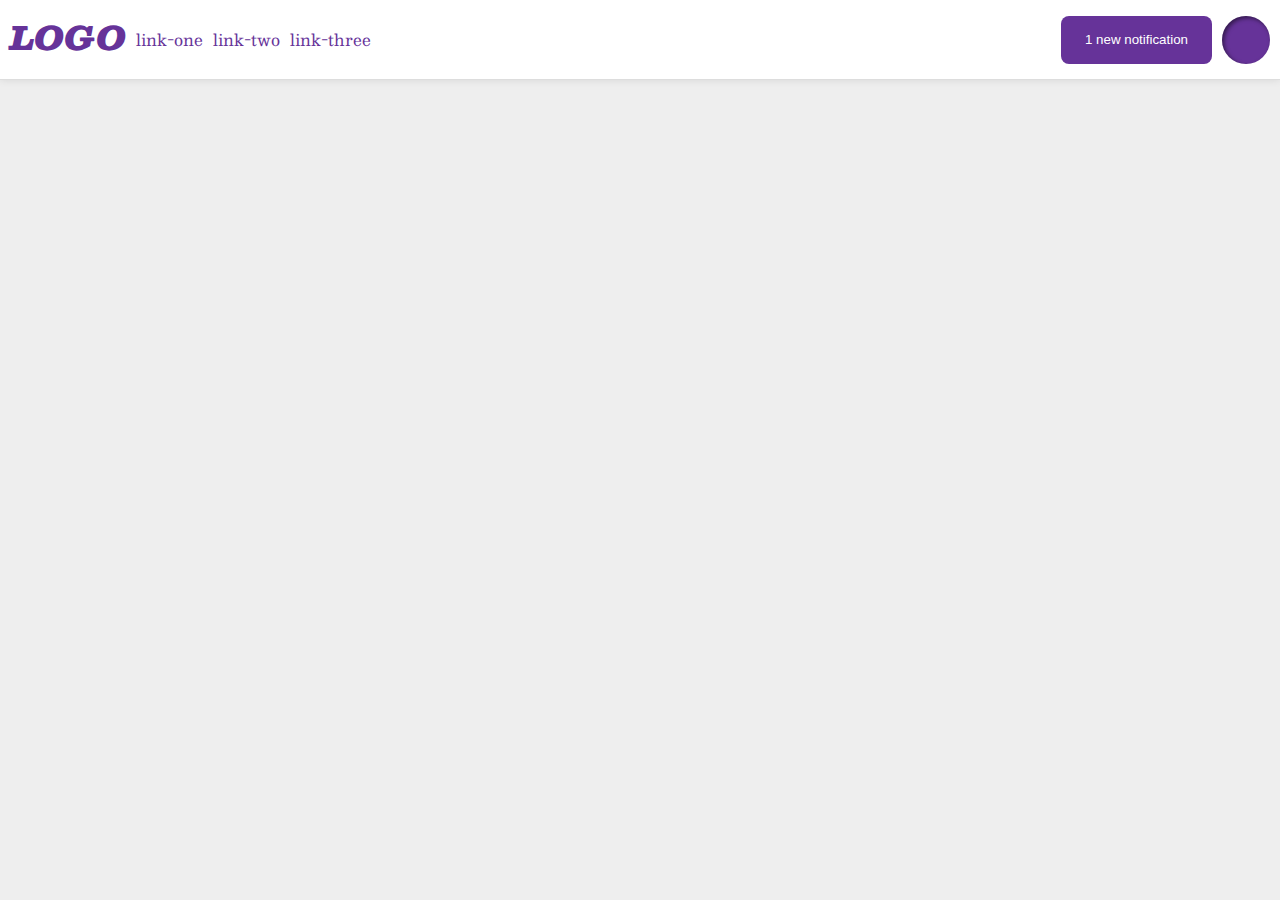
<file: foundations/flex/03-flex-header-2/index.html>
<!DOCTYPE html>
<html lang="en">
  <head>
    <meta charset="UTF-8">
    <meta http-equiv="X-UA-Compatible" content="IE=edge">
    <meta name="viewport" content="width=device-width, initial-scale=1.0">
    <title>Flex Header 2</title>
    <link rel="stylesheet" href="style.css">
  </head>
  <body>
    <div class="header">
      <div class="nav-left">
        <div class="logo">
          LOGO
        </div>
        <ul class="links">
          <li><a href="https://google.com">link-one</a></li>
          <li><a href="https://google.com">link-two</a></li>
          <li><a href="https://google.com">link-three</a></li>
        </ul>
      </div>
      <div class="nav-right">
        <button class="notifications">
          1 new notification
        </button>
        <div class="profile-image"></div>
      </div>
    </div>
  </body>
</html>
</file>
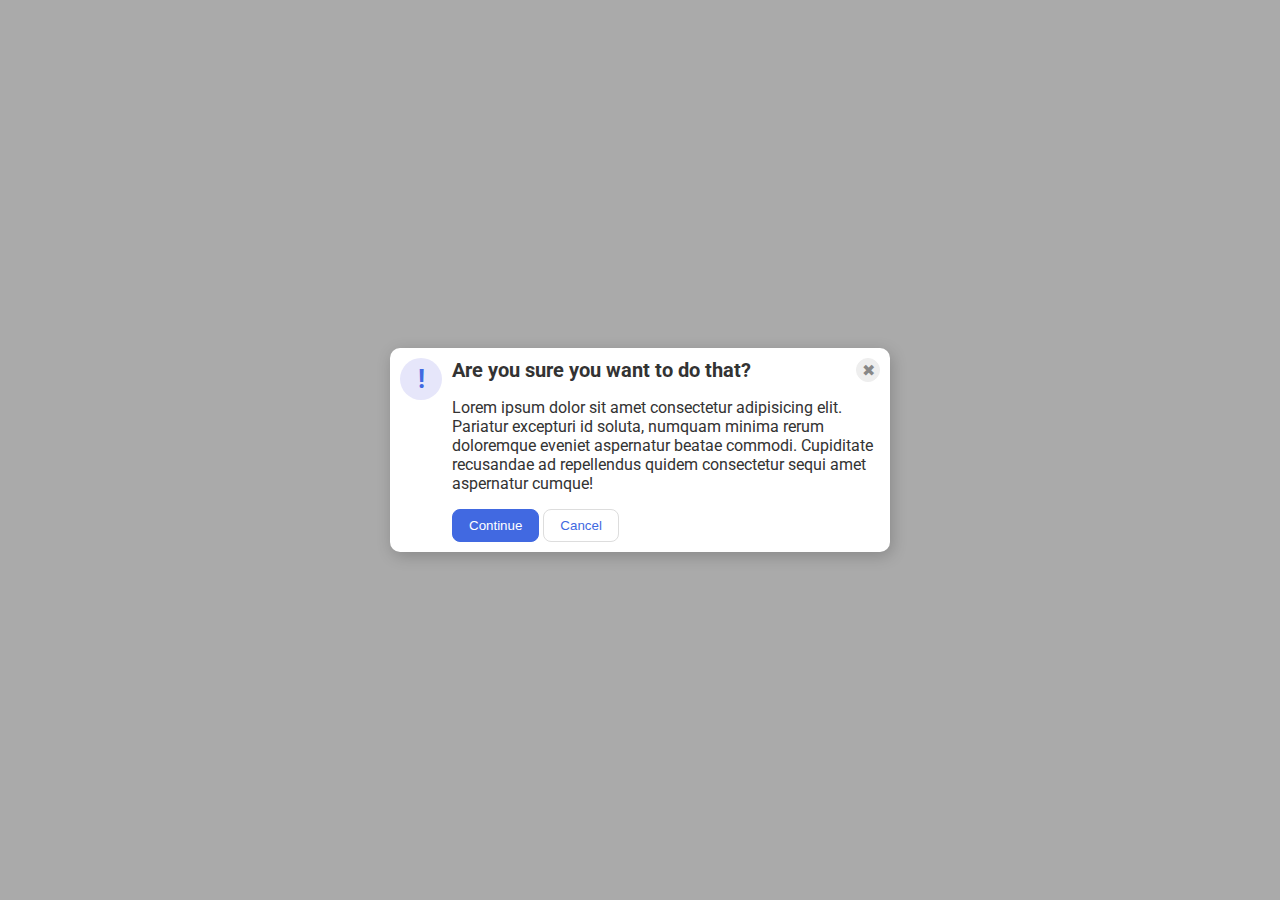
<file: foundations/flex/05-flex-modal/index.html>
<!DOCTYPE html>
<html lang="en">

<head>
  <meta charset="UTF-8">
  <meta http-equiv="X-UA-Compatible" content="IE=edge">
  <meta name="viewport" content="width=device-width, initial-scale=1.0">
  <link rel="stylesheet" href="style.css">
  <title>Modal</title>
</head>

<body>
  <div class="modal">
    <div class="icon">!</div>
    <div class="content">
      <div class="header">Are you sure you want to do that?
        <button class="close-button">✖</button>
      </div>
      <div class="text">Lorem ipsum dolor sit amet consectetur adipisicing elit. Pariatur excepturi id soluta, numquam
        minima rerum doloremque eveniet aspernatur beatae commodi. Cupiditate recusandae ad repellendus quidem
        consectetur sequi amet aspernatur cumque!
      </div>
      <div class="buttons-container">
        <button class="continue">Continue</button>
        <button class="cancel">Cancel</button>
      </div>
    </div>
  </div>
</body>

</html>
</file>
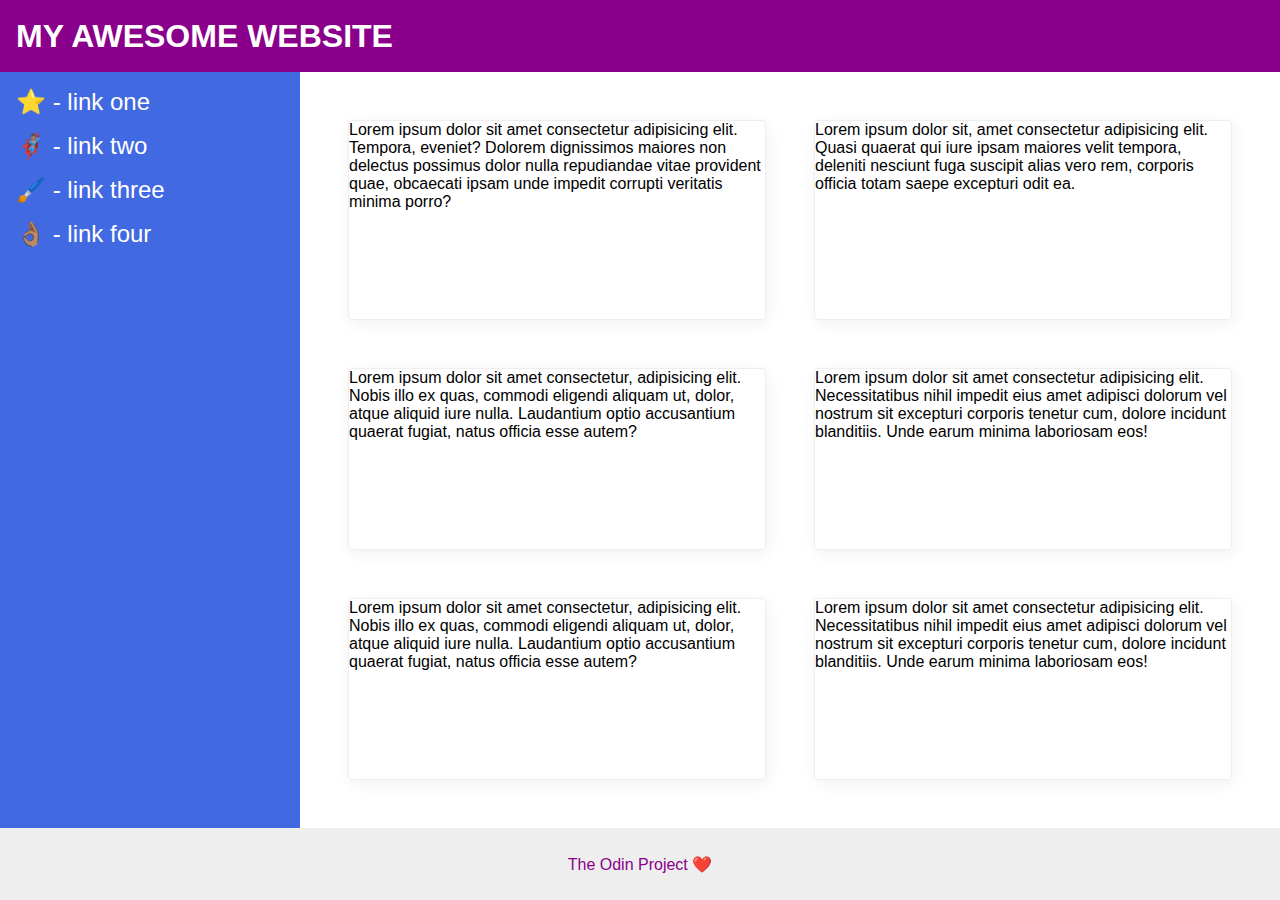
<file: foundations/flex/07-flex-layout-2/index.html>
<!DOCTYPE html>
<html lang="en">

<head>
  <meta charset="UTF-8">
  <meta http-equiv="X-UA-Compatible" content="IE=edge">
  <meta name="viewport" content="width=device-width, initial-scale=1.0">
  <title>The Holy Grail</title>
  <link rel="stylesheet" href="style.css">
</head>

<body>
  <div class="header">
    MY AWESOME WEBSITE
  </div>

  <div class="main">
    <div class="sidebar">
      <ul class="sidebar-items">
        <li><a href="#">⭐ - link one</a></li>
        <li><a href="#">🦸🏽‍♂️ - link two</a></li>
        <li><a href="#">🖌️ - link three</a></li>
        <li><a href="#">👌🏽 - link four</a></li>
      </ul>
    </div>

    <div class="card-items">
      <div class="card">Lorem ipsum dolor sit amet consectetur adipisicing elit. Tempora, eveniet? Dolorem dignissimos
        maiores non delectus possimus dolor nulla repudiandae vitae provident quae, obcaecati ipsam unde impedit
        corrupti veritatis minima porro?</div>
      <div class="card">Lorem ipsum dolor sit, amet consectetur adipisicing elit. Quasi quaerat qui iure ipsam maiores
        velit tempora, deleniti nesciunt fuga suscipit alias vero rem, corporis officia totam saepe excepturi odit ea.
      </div>
      <div class="card">Lorem ipsum dolor sit amet consectetur, adipisicing elit. Nobis illo ex quas, commodi eligendi
        aliquam ut, dolor, atque aliquid iure nulla. Laudantium optio accusantium quaerat fugiat, natus officia esse
        autem?</div>
      <div class="card">Lorem ipsum dolor sit amet consectetur adipisicing elit. Necessitatibus nihil impedit eius amet
        adipisci dolorum vel nostrum sit excepturi corporis tenetur cum, dolore incidunt blanditiis. Unde earum minima
        laboriosam eos!</div>
      <div class="card">Lorem ipsum dolor sit amet consectetur, adipisicing elit. Nobis illo ex quas, commodi eligendi
        aliquam ut, dolor, atque aliquid iure nulla. Laudantium optio accusantium quaerat fugiat, natus officia esse
        autem?</div>
      <div class="card">Lorem ipsum dolor sit amet consectetur adipisicing elit. Necessitatibus nihil impedit eius amet
        adipisci dolorum vel nostrum sit excepturi corporis tenetur cum, dolore incidunt blanditiis. Unde earum minima
        laboriosam eos!</div>
    </div>
  </div>

  <div class="footer">
    The Odin Project ❤️
  </div>
</body>

</html>
</file>
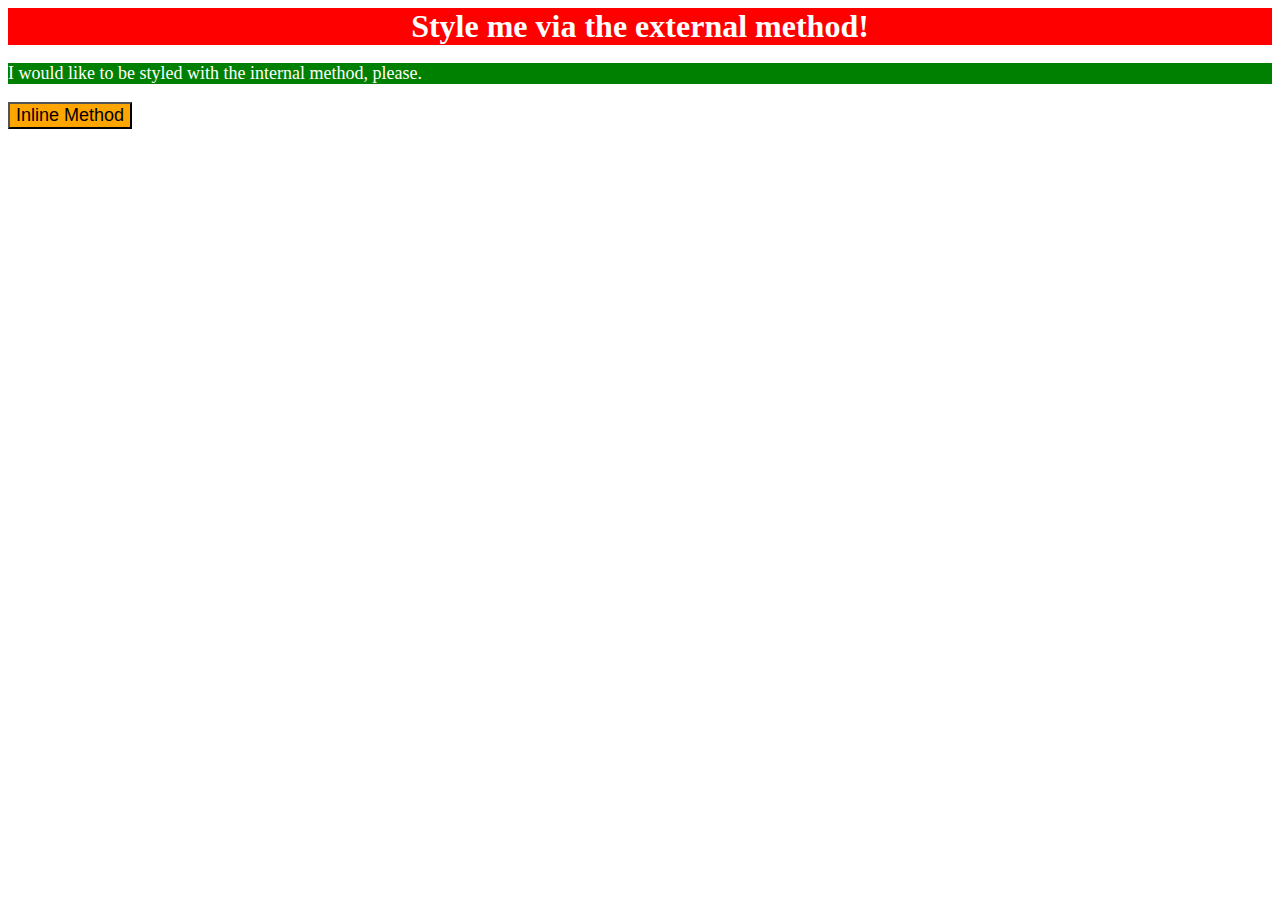
<file: foundations/intro-to-css/01-css-methods/index.html>
<!DOCTYPE html>
<html lang="en">
  <head>
    <meta charset="UTF-8">
    <meta http-equiv="X-UA-Compatible" content="IE=edge">
    <meta name="viewport" content="width=device-width, initial-scale=1.0">
    <title>Methods for Adding CSS</title>
    <link rel="stylesheet" href="style.css">
    <style>
      p {
        background-color: green;
        color: white;
        font-size: 18px;
      }
    </style>
  </head>
  <body>
    <div>Style me via the external method!</div>
    <p>I would like to be styled with the internal method, please.</p>
    <button style="background-color: orange; font-size: 18px;">Inline Method</button>
  </body>
</html>
</file>
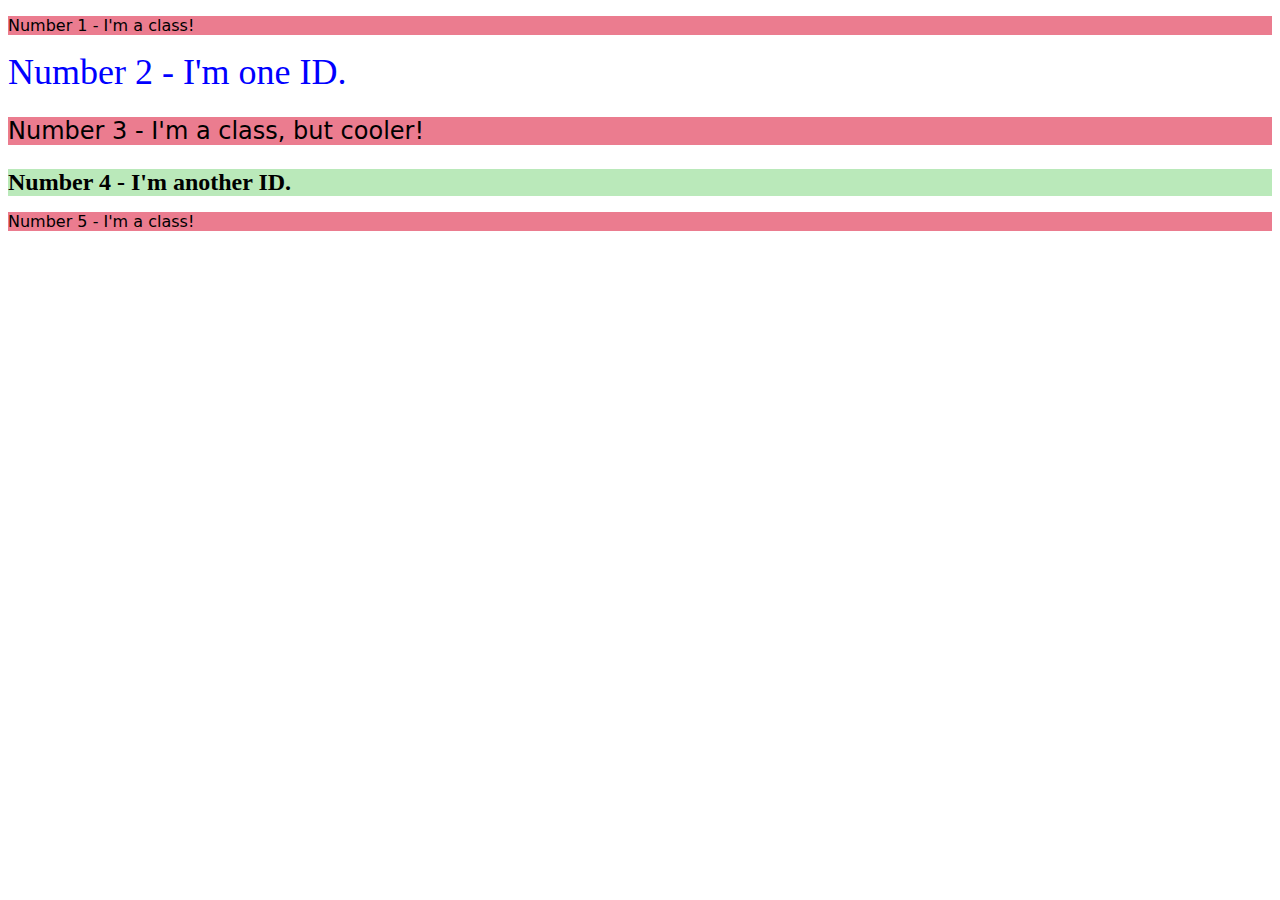
<file: foundations/intro-to-css/02-class-id-selectors/index.html>
<!DOCTYPE html>
<html lang="en">
  <head>
    <meta charset="UTF-8">
    <meta http-equiv="X-UA-Compatible" content="IE=edge">
    <meta name="viewport" content="width=device-width, initial-scale=1.0">
    <title>Class and ID Selectors</title>
    <link rel="stylesheet" href="style.css">
  </head>
  <body>
    <p class="odd">Number 1 - I'm a class!</p>
    <div id="two">Number 2 - I'm one ID.</div>
    <p class="odd medium-font">Number 3 - I'm a class, but cooler!</p>
    <div id="four" class="medium-font">Number 4 - I'm another ID.</div>
    <p class="odd">Number 5 - I'm a class!</p>
  </body>
</html>
</file>
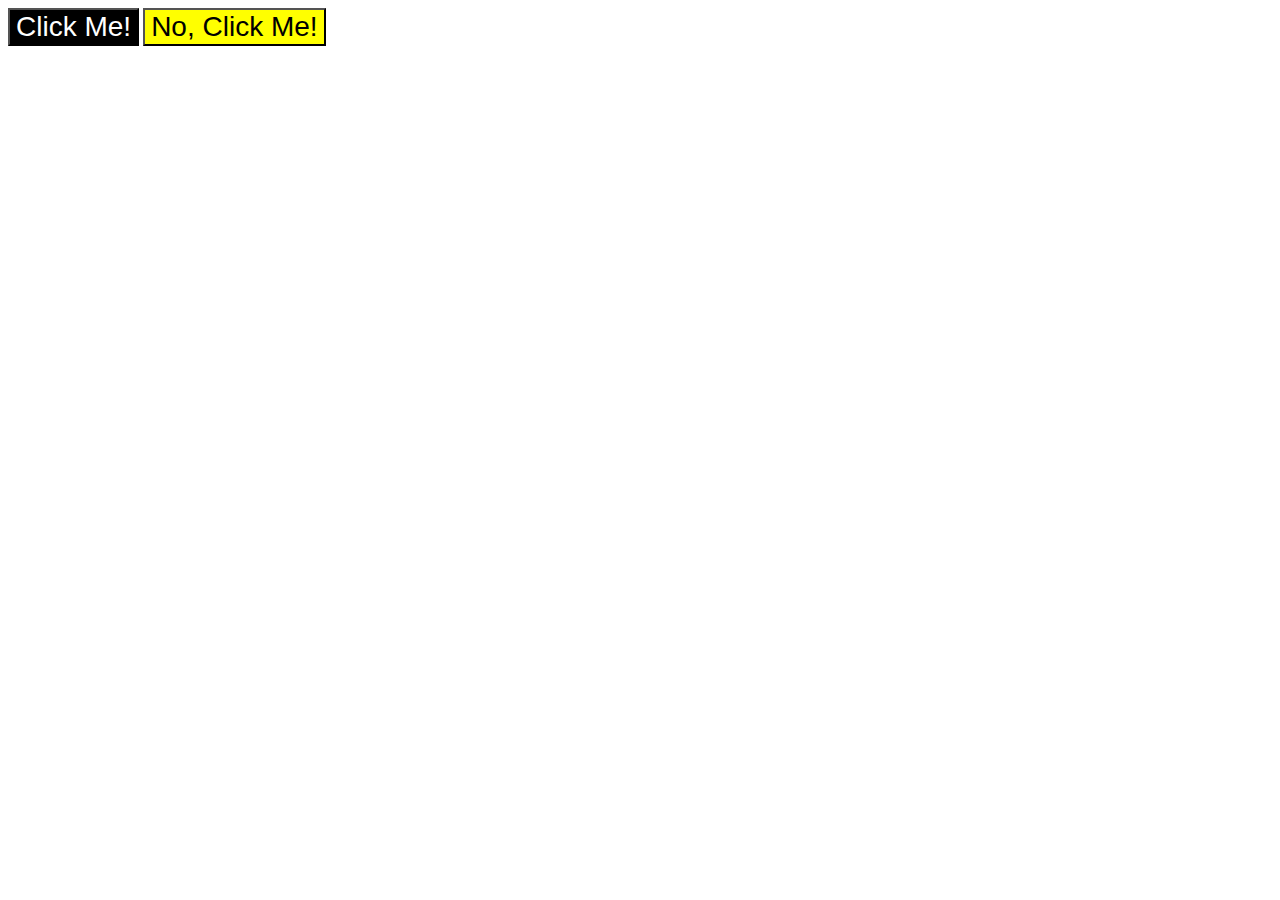
<file: foundations/intro-to-css/03-grouping-selectors/index.html>
<!DOCTYPE html>
<html lang="en">
  <head>
    <meta charset="UTF-8">
    <meta http-equiv="X-UA-Compatible" content="IE=edge">
    <meta name="viewport" content="width=device-width, initial-scale=1.0">
    <title>Grouping Selectors</title>
    <link rel="stylesheet" href="style.css">
  </head>
  <body>
    <button class="light">Click Me!</button>
    <button class="dark">No, Click Me!</button>
  </body>
</html>
</file>
<file: foundations/flex/03-flex-header-2/style.css>
/* this is some magical font-importing.  
you'll learn about it later. */
@import url('https://fonts.googleapis.com/css2?family=Besley:ital,wght@0,400;1,900&display=swap');

body {
  margin: 0;
  background: #eee;
  font-family: Besley, serif;
}

.header {
  background: white;
  border-bottom: 1px solid #ddd;
  box-shadow: 0 0 8px rgba(0,0,0,.1);
  display: flex;
  justify-content: space-between;
  align-items: center;
  padding: 10px;
}

.profile-image {
  background: rebeccapurple;
  box-shadow: inset 2px 2px 4px rgba(0,0,0,.5);
  border-radius: 50%;
  width: 48px;
  height: 48px;
}

.logo {
  color: rebeccapurple;
  font-size: 32px;
  font-weight: 900;
  font-style: italic;
}

button {
  border: none;
  border-radius: 8px;
  background: rebeccapurple;
  color: white;
  padding: 8px 24px;
}

a {
  /* this removes the line under our links */
  text-decoration: none;
  color: rebeccapurple;
}

ul {
  list-style-type: none;
  padding: 0;
}

.nav-left, .nav-right, .nav-left ul {
  display: flex;
  gap: 10px;
}
</file>
<file: foundations/flex/05-flex-modal/style.css>
@import url('https://fonts.googleapis.com/css2?family=Roboto:wght@400;700&display=swap');

html, body {
  height: 100%;
}

body {
  font-family: Roboto, sans-serif;
  margin: 0;
  background: #aaa;
  color: #333;
  /* I'll give you this one for free lol */
  display: flex;
  align-items: center;
  justify-content: center;
}

.modal {
  background: white;
  width: 480px;
  border-radius: 10px;
  box-shadow: 2px 4px 16px rgba(0,0,0,.2);
}

.icon {
  color: royalblue;
  font-size: 26px;
  font-weight: 700;
  background: lavender;
  width: 42px;
  height: 42px;
  border-radius: 50%;
  display: flex;
  align-items: center;
  justify-content: center;
  flex-shrink: 0;
}

.close-button {
  background: #eee;
  border-radius: 50%;
  color: #888;
  font-weight: 400;
  font-size: 16px;
  height: 24px;
  width: 24px;
  display: flex;
  align-items: center;
  justify-content: center;
  border: 1px solid #eee;
  padding: 0;
}

button {
  cursor: pointer;
  padding: 8px 16px;
  border-radius: 8px;
}

button.continue {
  background: royalblue;
  border: 1px solid royalblue;
  color: white;
}

button.cancel {
  background: white;
  border: 1px solid #ddd;
  color: royalblue;
}

.modal {
  padding: 10px;
  display: flex;
  gap: 10px;
}

.content {
  display: flex;
  flex-direction: column;
  gap: 16px;
}

.header {
  display: flex;
  justify-content: space-between;
  align-items: center;
  font-weight: bold;
  font-size: 20px;
}

.button-container {
  display: flex;
  gap: 10px;
}
</file>
<file: foundations/flex/07-flex-layout-2/style.css>
body {
  display: flex;
  flex-direction: column;
  font-family: -apple-system, BlinkMacSystemFont, 'Segoe UI', Roboto, Oxygen, Ubuntu, Cantarell, 'Open Sans', 'Helvetica Neue', sans-serif;
  margin: 0;
  min-height: 100vh;
}

.header {
  display: flex;
  align-items: center;
  height: 72px;
  background: darkmagenta;
  color: white;
  padding: 0 16px;
  margin: 0;
  font-size: 32px;
  font-weight: 900;
}

.footer {
  display: flex;
  justify-content: center;
  align-items: center;
  height: 72px;
  background: #eee;
  color: darkmagenta;
}

.sidebar {
  width: 300px;
  background: royalblue;
  box-sizing: border-box;
  flex: 1 0 auto;
}

.card {
  border: 1px solid #eee;
  box-shadow: 2px 4px 16px rgba(0,0,0,.06);
  border-radius: 4px;
  display: flex;
  flex: 1;
  min-width: 30%;
}

.main {
  display: flex;
  flex: 1;
}

.card-items {
  display: flex;
  flex-wrap: wrap;
  gap: 48px;
  padding: 48px;
}

ul {
  display: flex;
  flex-direction: column;
  gap: 16px;
  list-style: none;
  padding: 16px;
  margin: 0;
}

a {
  color: white;
  font-size: 24px;
  text-decoration: none;
}
</file>
<file: foundations/intro-to-css/01-css-methods/style.css>
div {
    background-color: red;
    color: white;
    font-size: 32px;
    font-weight: bold;
    text-align: center;
}
</file>
<file: foundations/intro-to-css/02-class-id-selectors/style.css>
.odd {
    background-color: rgb(235, 124, 143);
    font-family: 'Verdana', 'DejaVu Sans', 'sans-serif';
}

#two {
    color: blue;
    font-size: 36px;
}

.medium-font {
    font-size: 24px;
}

#four {
    background-color: hsl(120, 51%, 82%);
    font-weight: bold;
}
</file>
<file: foundations/intro-to-css/03-grouping-selectors/style.css>
.light,
.dark {
    font-size: 28px;
    font-family: Helvetica, 'Times New Roman', 'sans-serif';
}

.light {
    background-color: #000000;
    color: rgb(255, 255, 255);
}

.dark {
    background-color: hsl(60, 100%, 50%);
}
</file>
